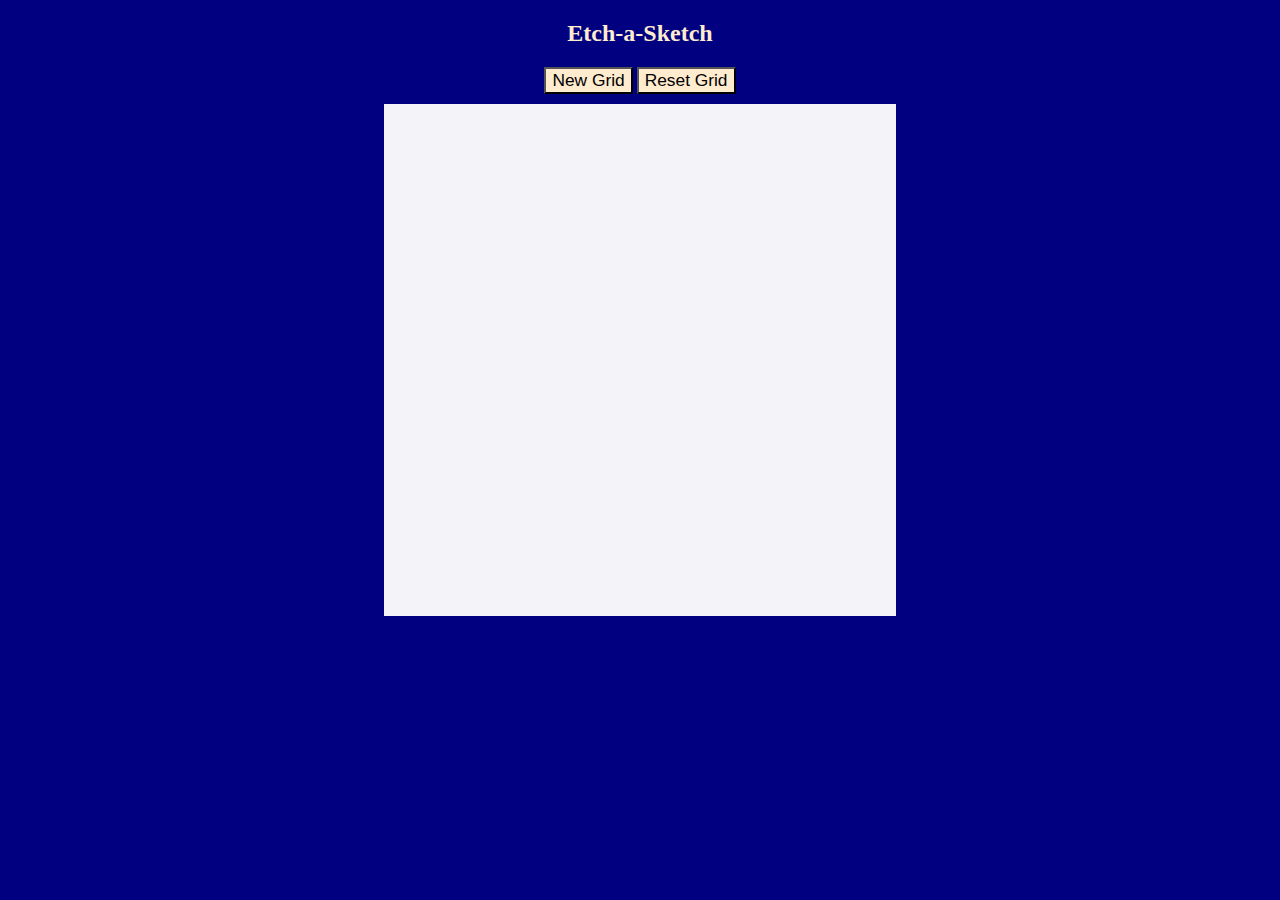
<file: index.html>
<!DOCTYPE html>
<html>

<head>
    <title>Etch-A-Sketch</title>
    <link rel="stylesheet" type="text/css" href="style.css">
</head>

<body>

    <h2>Etch-a-Sketch</h2>

    <div id="buttons">
        <button id="btn">New Grid</button>
        <button id="reset">Reset Grid</button>
    </div>

    <div id="container"></div>
   

<script>

        const newbtn = document.querySelector("#btn");
        newbtn.addEventListener('click', newGrid);

        const resetbtn = document.querySelector("#reset");
        resetbtn.addEventListener('click', clearGrid);


        function clearGrid() {
            while (container.firstChild) {
                container.removeChild(container.firstChild);
            }
        }

        function newGrid() {
            clearGrid();

            let cheight = document.getElementById('container').offsetHeight;
            let cwidth = document.getElementById('container').offsetWidth;

            let n = prompt('Enter number of squares per side');
            let numSquares = n * n;
            let i = 1;
            

            while (i <= numSquares) {
                let boxheight = ((cheight)/n);
                let boxwidth = ((cwidth)/n);
                console.log (cheight, cwidth, boxheight);
                let container = document.querySelector('#container');
                let div = document.createElement('div');
                div.classList.add('cell');
                div.style.cssFloat = "left";
                div.style.height = boxheight + 'px';
                div.style.width = boxwidth + 'px';
                div.onmouseover = () => div.style.background = randomColor();
                container.appendChild(div);
                i++;
                }
            }
        

        function randomColor() {
            var randColor = '#' + Math.floor(Math.random() * 16777215).toString(16);
            return randColor;

        }

    </script>

</body>
</html>
</file>
<file: style.css>
body {
    background: navy;
}

#container {
    height: 512px;
    width: 512px;
    margin: auto;
    background: rgba(255, 255, 255, 0.952);
}

.cell {
    margin: 0px;
    padding: 0px;
   
}

#buttons {
    text-align: center;
}

button {
    background: blanchedalmond;
    align-content: center;
    font-size: 13pt;
    margin-bottom: 10px;
}

h2 {
    text-align: center;
    color: blanchedalmond;
}
</file>
